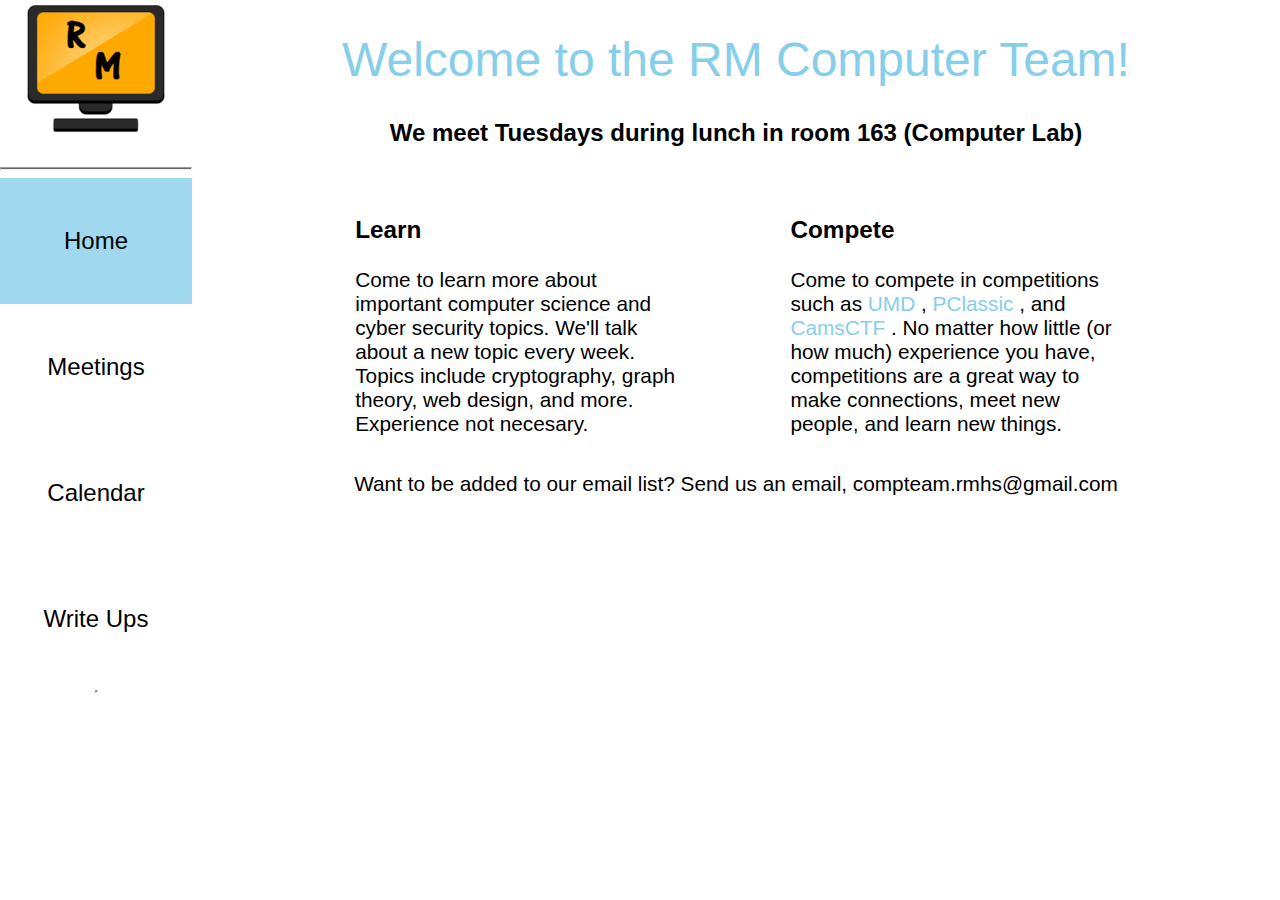
<file: index.html>
<html>

	<head> 
		<title> RMHS Computer Team </title> 
		<link rel="stylesheet" type="text/css" href="stylesheet.css"> 
	</head>

	<body>

		<div id="wrapper">

			<div class="header">


				<img src="logo.png" alt="Logo" class="logo">
				<hr>
				<ul>

					<li class="current"> <a href="/"> Home </a> </li> 
					<li> <a href="/meetings"> Meetings </a> </li>
					<li> <a href="/"> Calendar </a> </li>
					<li> <a href="/"> Write Ups </a> </li> 
	
				</ul>
				<hr width="1" size="500">
			
			</div>
	
			<div class="info">
	
				<h1> Welcome to the RM Computer Team! </h1> 

				<h2> We meet Tuesdays during lunch in room 163 (Computer Lab) </h2> 
		
				<div class="left">
					&nbsp
					<h3> Learn </h3>
					Come to learn more about important computer science and cyber security topics. 
					We'll talk about a new topic every week. 
					Topics include cryptography, graph theory, web design, and more. Experience not necesary. 
				</div>
				<div class="right">
					&nbsp
					<h3> Compete </h3>
					Come to compete in competitions such as 
					<a href="http://www.cs.umd.edu/Outreach/hsContest.shtml"> UMD </a> , 
					<a href="http://pclassic.org"> PClassic </a>, 
					and <a href="camsctf.com"> CamsCTF </a>. 
					No matter how little (or how much) experience you have, 
					competitions are a great way to make connections, meet new people, and learn new things. 
				</div>
				

				<br>
				<br>
				<div class="email">	
					Want to be added to our email list? Send us an email, compteam.rmhs@gmail.com
				</div>
	
			</div>

		</div>

	</body>

</html>
</file>
<file: stylesheet.css>
body
{
	margin: 0px;
	padding: 0px;
	font-family: Sans-Serif;
}

#wrapper
{
	width: 100%;
	clear: both;
}

/* Aligning the header and the body */
.header
{
	width: 15%;
	float: left;
}

.info
{
	width: 85%;
	float: left;
}

/* Hovering for the header links */

.header
{
	text-align: center;
}

.header div
{
	box-shadow: 20px 2px 1px #888888;
}	

.header ul
{
	overflow: hidden;
	list-style-type: none;
	margin: 0;
	text-align: center;
	padding-left: 0px;
}

.header
{
	font-family: Sans-Serif;
}

.header li
{
	text-align:center;
	display: flex;
	justify-content: center;
	height: 14%;
	vertical-align: middle;
	display: flex;
	align-items: center;
	color: black;
	text-decoration: none;
}

.header a
{
	text-decoration: none;
	color: black;
	font-size: 150%;
}

.header div
{
	border-left: thick solid #ff0000;
}

.header img
{
	padding-bottom: 10%;
}
	
.header hr
{
	height: .1%;
	background-color: rgba(0,0,0,0.6);
}
	
.header li:hover
{
	background-color:rgba(135,206,235,0.2);
}

.current 
{
	background-color:rgba(135,206,235,0.8) !important; 
}

/* Body Centering */
.info
{
	text-align: center;
}

.info h1
{
	font-weight: normal;
	font-size: 300%;
	color: rgb(135,206,235);
}

.info h2 h3
{
	font-weight: normal;
}

.info a
{
	color: rgb(135,206,235);
	text-decoration: none;
}

.email
{
	font-size: 130%;
}

.left
{
	margin-left: 15%;
	margin-right: 0%;
	float: left;
	text-align: left;
	width: 30%;
	font-size: 130%;
}

.right
{
	text-align: left;
	font-size: 130%;
	width: 30%;
	margin-left: 55%;
}
</file>
